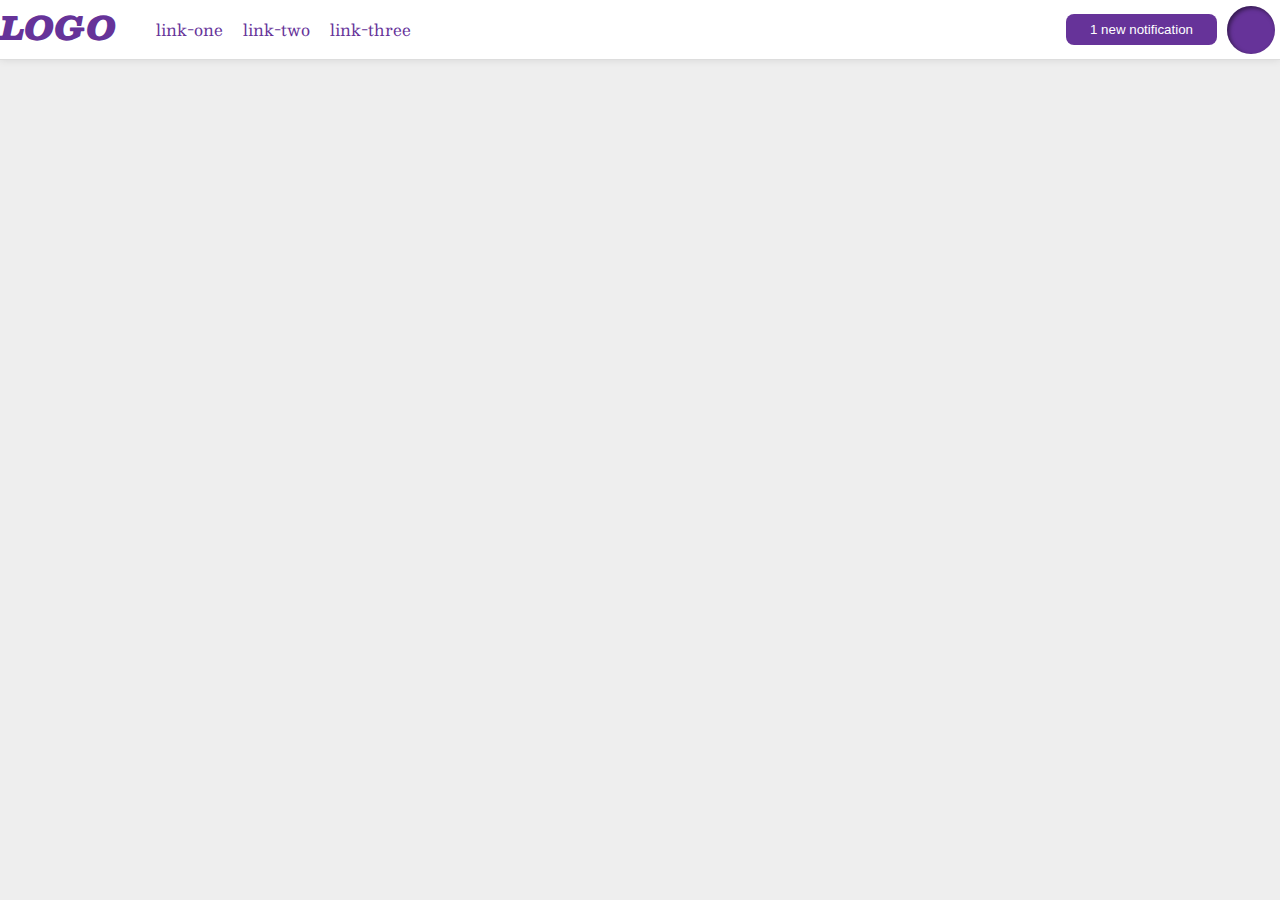
<file: flex/03-flex-header-2/index.html>
<!DOCTYPE html>
<html lang="en">
<head>
  <meta charset="UTF-8">
  <meta http-equiv="X-UA-Compatible" content="IE=edge">
  <meta name="viewport" content="width=device-width, initial-scale=1.0">
  <title>Flex Header 2</title>
  <link rel="stylesheet" href="style.css">
</head>
<body>
  <div class="header">
    <div class="logo">
      LOGO
    </div>
    <ul class="links">
      <li><a href="google.com">link-one</a></li>
      <li><a href="google.com">link-two</a></li>
      <li><a href="google.com">link-three</a></li>
    </ul>
    <div class="notification-bar">
      <button class="notifications">
        1 new notification
      </button>
      <div class="profile-image"></div>
    </div>
  </div>
</body>
</html>
</file>
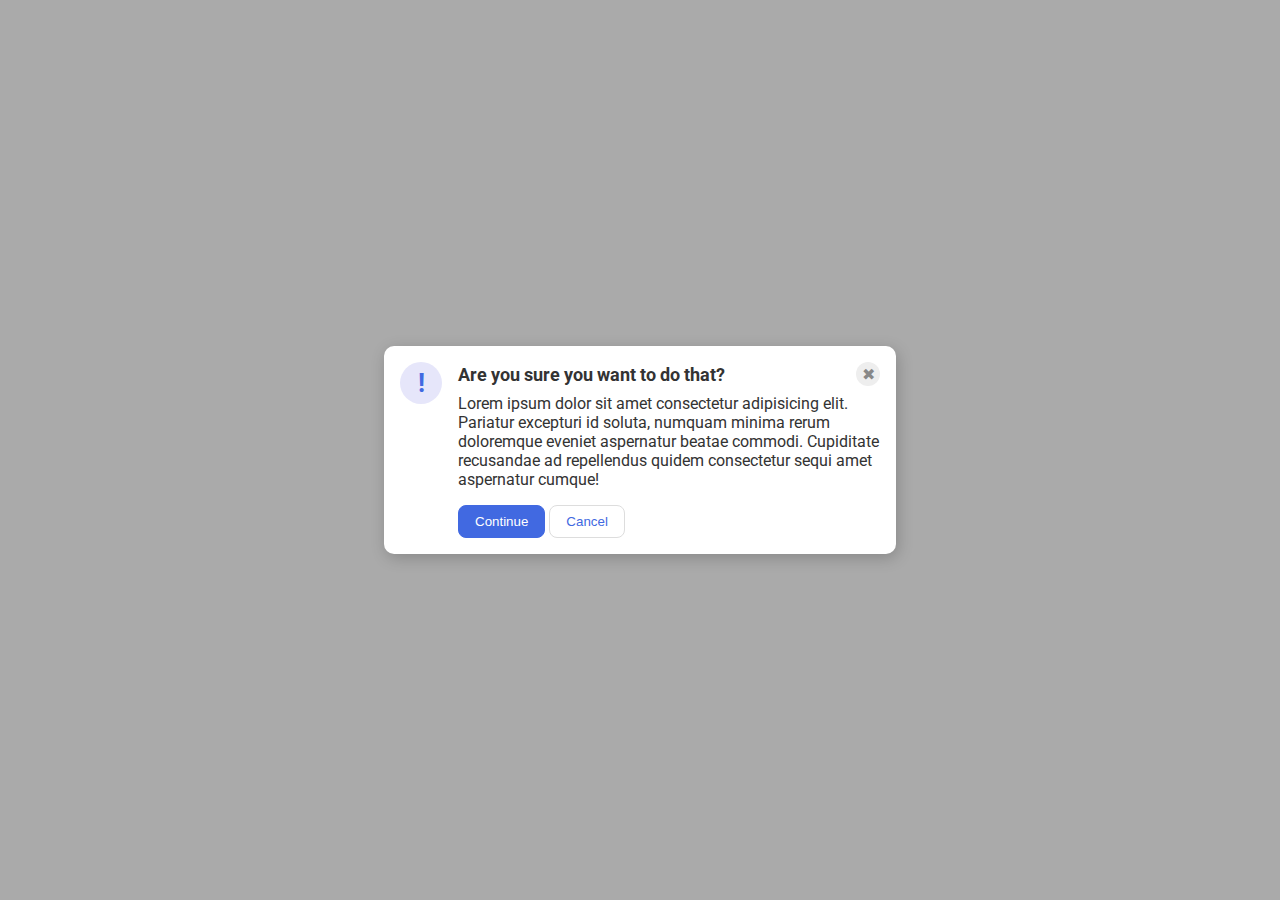
<file: flex/05-flex-modal/index.html>
<!DOCTYPE html>
<html lang="en">
<head>
  <meta charset="UTF-8">
  <meta http-equiv="X-UA-Compatible" content="IE=edge">
  <meta name="viewport" content="width=device-width, initial-scale=1.0">
  <link rel="stylesheet" href="style.css">
  <title>Modal</title>
</head>
<body>
  <div class="modal">
      <div class="icon">!</div>
      <div class="container">
        <div class="header">Are you sure you want to do that?
        <div class="close-button">✖</div>
      </div>
      <div class="text">Lorem ipsum dolor sit amet consectetur adipisicing elit. Pariatur excepturi id soluta, numquam minima rerum doloremque eveniet aspernatur beatae commodi. Cupiditate recusandae ad repellendus quidem consectetur sequi amet aspernatur cumque!</div>
      <button class="continue">Continue</button>
      <button class="cancel">Cancel</button>
    </div>
  </div>
</body>
</html>
</file>
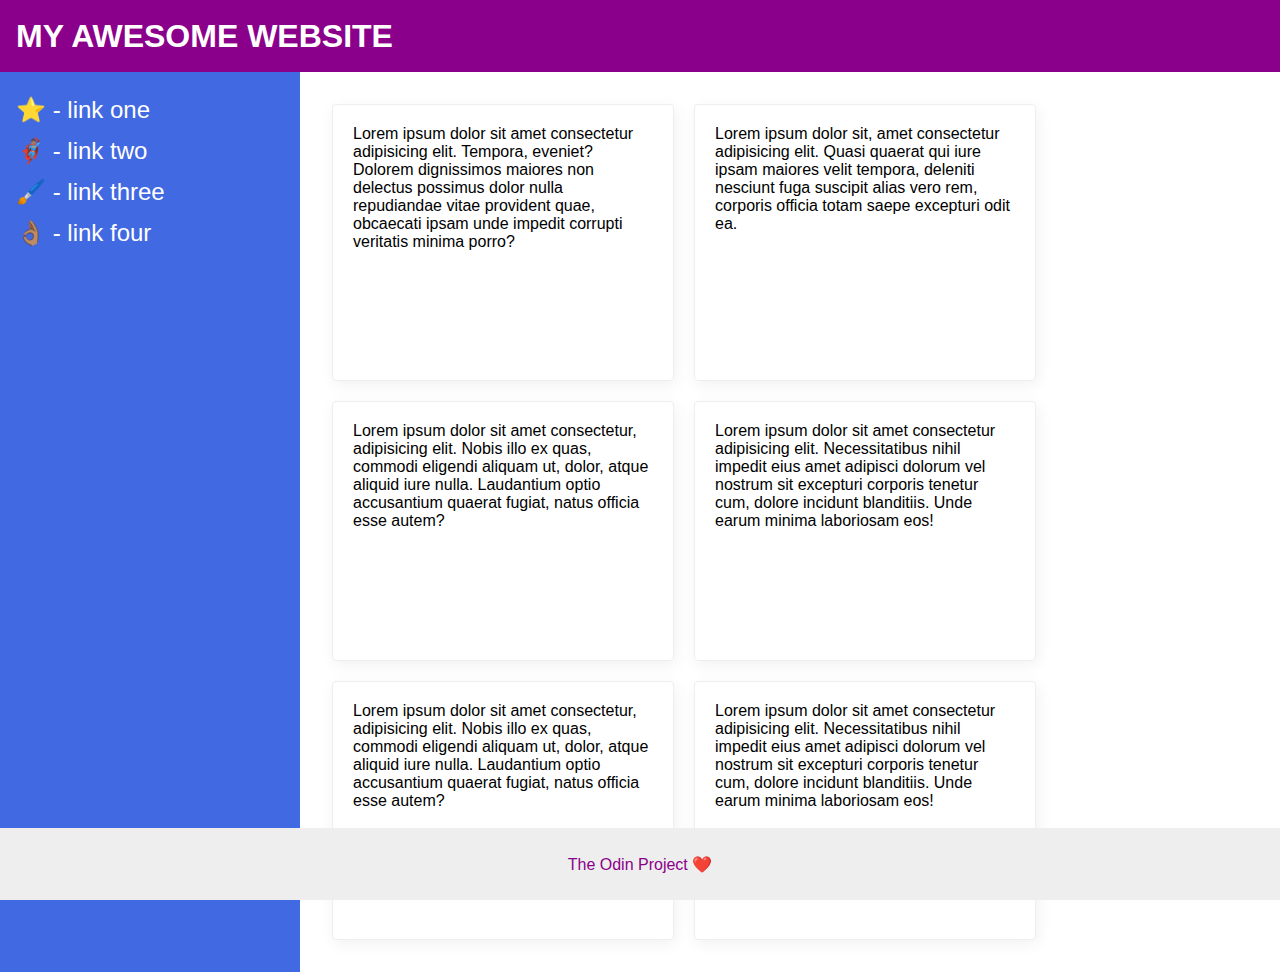
<file: flex/07-flex-layout-2/index.html>
<!DOCTYPE html>
<html lang="en">
<head>
  <meta charset="UTF-8">
  <meta http-equiv="X-UA-Compatible" content="IE=edge">
  <meta name="viewport" content="width=device-width, initial-scale=1.0">
  <title>The Holy Grail</title>
  <link rel="stylesheet" href="style.css">
</head>
<body>
  <div class="header">
    MY AWESOME WEBSITE
  </div>
  
  <div class="main-container">
    <div class="sidebar">
      <ul>
        <li><a href="google.com">⭐ - link one</a></li>
        <li><a href="google.com">🦸🏽‍♂️ - link two</a></li>
        <li><a href="google.com">🖌️ - link three</a></li>
        <li><a href="google.com">👌🏽 - link four</a></li>
      </ul>
    </div>
  
    <div class="flex-card">
      <div class="card">Lorem ipsum dolor sit amet consectetur adipisicing elit. Tempora, eveniet? Dolorem dignissimos maiores non delectus possimus dolor nulla repudiandae vitae provident quae, obcaecati ipsam unde impedit corrupti veritatis minima porro?</div>
      <div class="card">Lorem ipsum dolor sit, amet consectetur adipisicing elit. Quasi quaerat qui iure ipsam maiores velit tempora, deleniti nesciunt fuga suscipit alias vero rem, corporis officia totam saepe excepturi odit ea.</div>
      <div class="card">Lorem ipsum dolor sit amet consectetur, adipisicing elit. Nobis illo ex quas, commodi eligendi aliquam ut, dolor, atque aliquid iure nulla. Laudantium optio accusantium quaerat fugiat, natus officia esse autem?</div>
      <div class="card">Lorem ipsum dolor sit amet consectetur adipisicing elit. Necessitatibus nihil impedit eius amet adipisci dolorum vel nostrum sit excepturi corporis tenetur cum, dolore incidunt blanditiis. Unde earum minima laboriosam eos!</div>
      <div class="card">Lorem ipsum dolor sit amet consectetur, adipisicing elit. Nobis illo ex quas, commodi eligendi aliquam ut, dolor, atque aliquid iure nulla. Laudantium optio accusantium quaerat fugiat, natus officia esse autem?</div>
      <div class="card">Lorem ipsum dolor sit amet consectetur adipisicing elit. Necessitatibus nihil impedit eius amet adipisci dolorum vel nostrum sit excepturi corporis tenetur cum, dolore incidunt blanditiis. Unde earum minima laboriosam eos!</div>
    </div>
  </div>

  <div class="footer">
    The Odin Project ❤️
  </div>
</body>
</html>
</file>
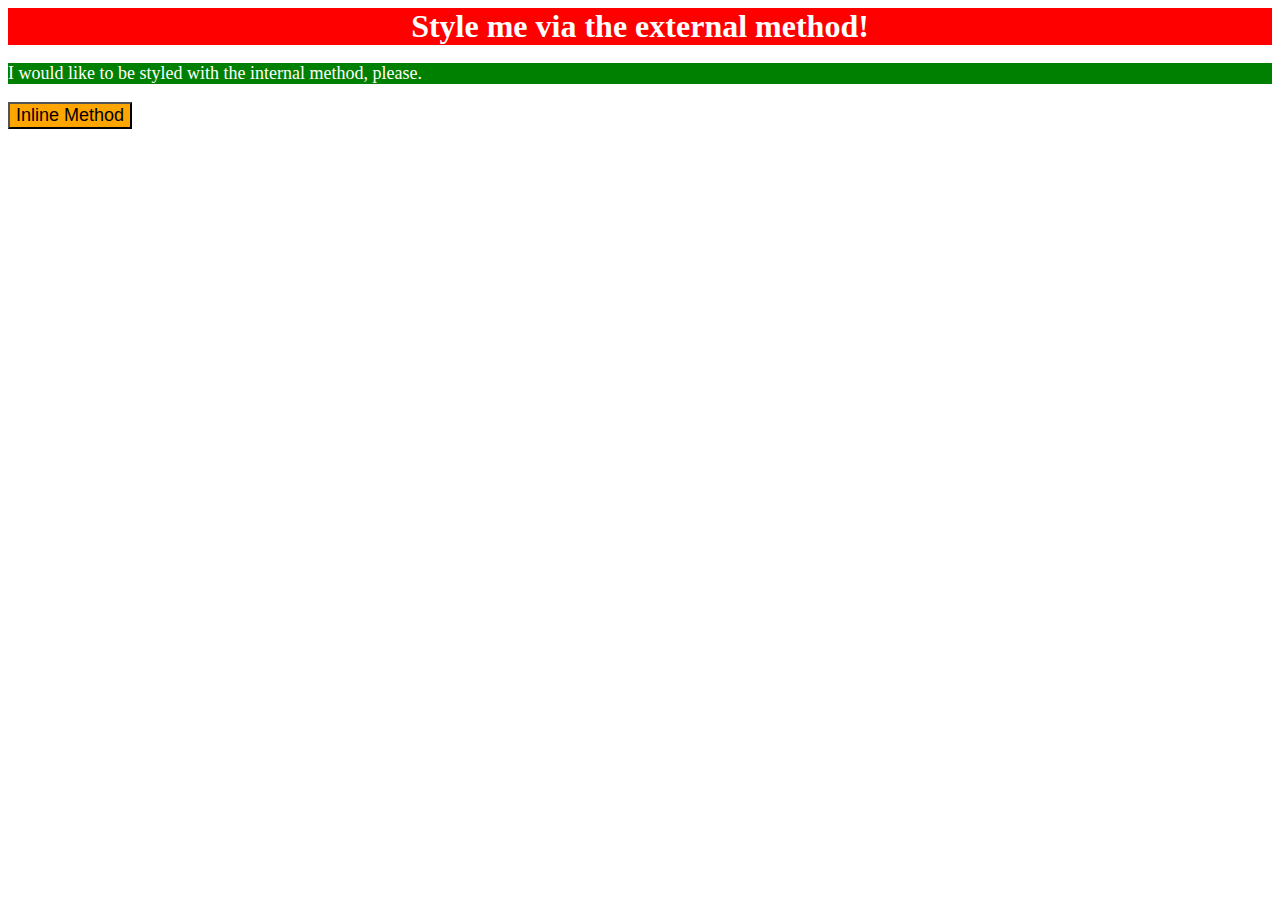
<file: foundations/01-css-methods/index.html>
<!DOCTYPE html>
<html lang="en">
<head>
  <meta charset="UTF-8">
  <meta http-equiv="X-UA-Compatible" content="IE=edge">
  <meta name="viewport" content="width=device-width, initial-scale=1.0">
  <link rel="stylesheet" href="./style.css">
  <title>Methods for Adding CSS</title>
</head>

<style>
  p {
    background-color: green;
    color: white;
    font-size: 18px;
  }
</style>

<body>
  <div>Style me via the external method!</div>
  <p>I would like to be styled with the internal method, please.</p>
  <button style="background-color: orange; font-size: 18px;">Inline Method</button>
</body>
</html>
</file>
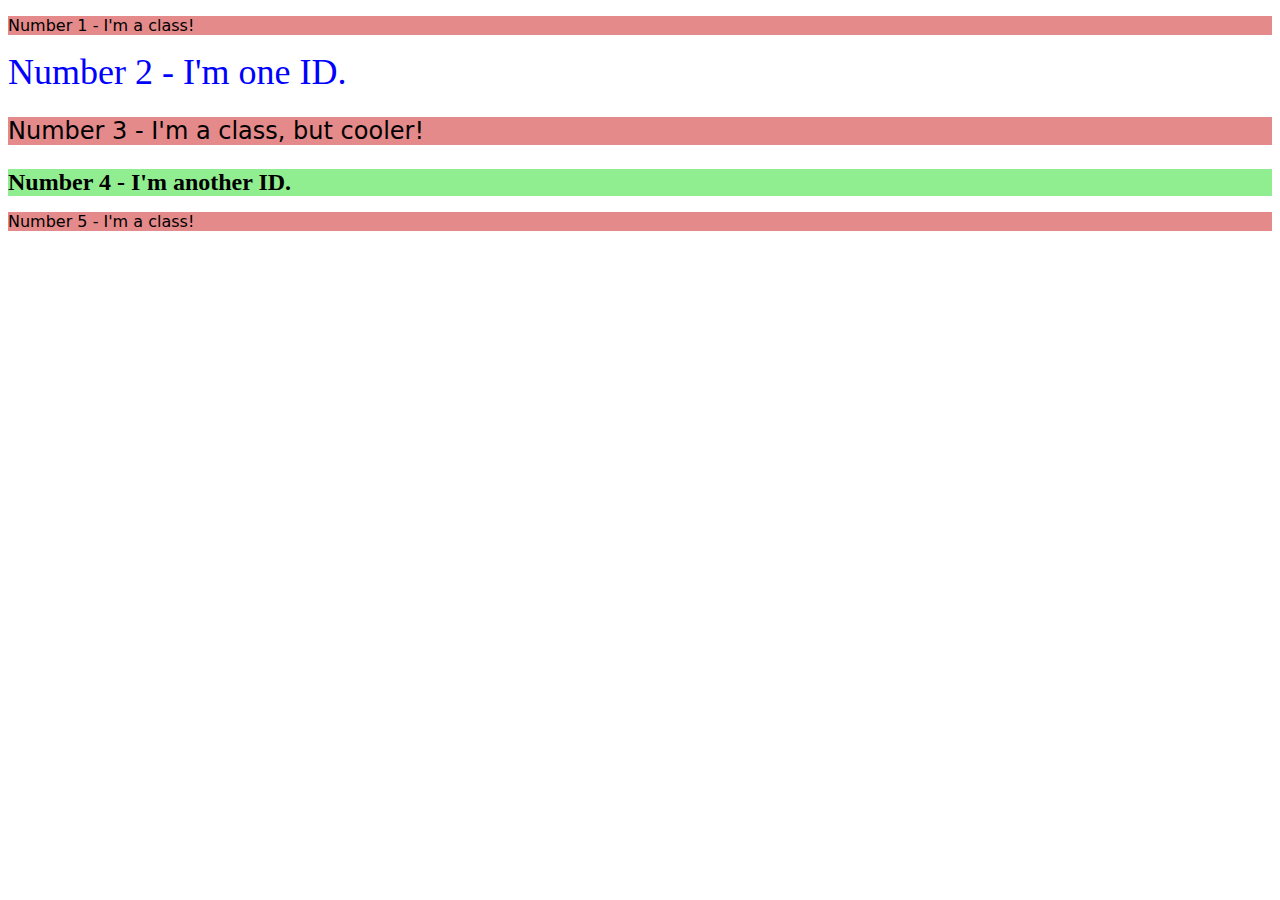
<file: foundations/02-class-id-selectors/index.html>
<!DOCTYPE html>
<html lang="en">
<head>
  <meta charset="UTF-8">
  <meta http-equiv="X-UA-Compatible" content="IE=edge">
  <meta name="viewport" content="width=device-width, initial-scale=1.0">
  <title>Class and ID Selectors</title>
  <link rel="stylesheet" href="style.css">
</head>
<body>
  <p class="some-class">Number 1 - I'm a class!</p>
  <div id="id">Number 2 - I'm one ID.</div>
  <p class="some-class uncool">Number 3 - I'm a class, but cooler!</p>
  <div id="another-id">Number 4 - I'm another ID.</div>
  <p class="some-class">Number 5 - I'm a class!</p>
</body>
</html>
</file>
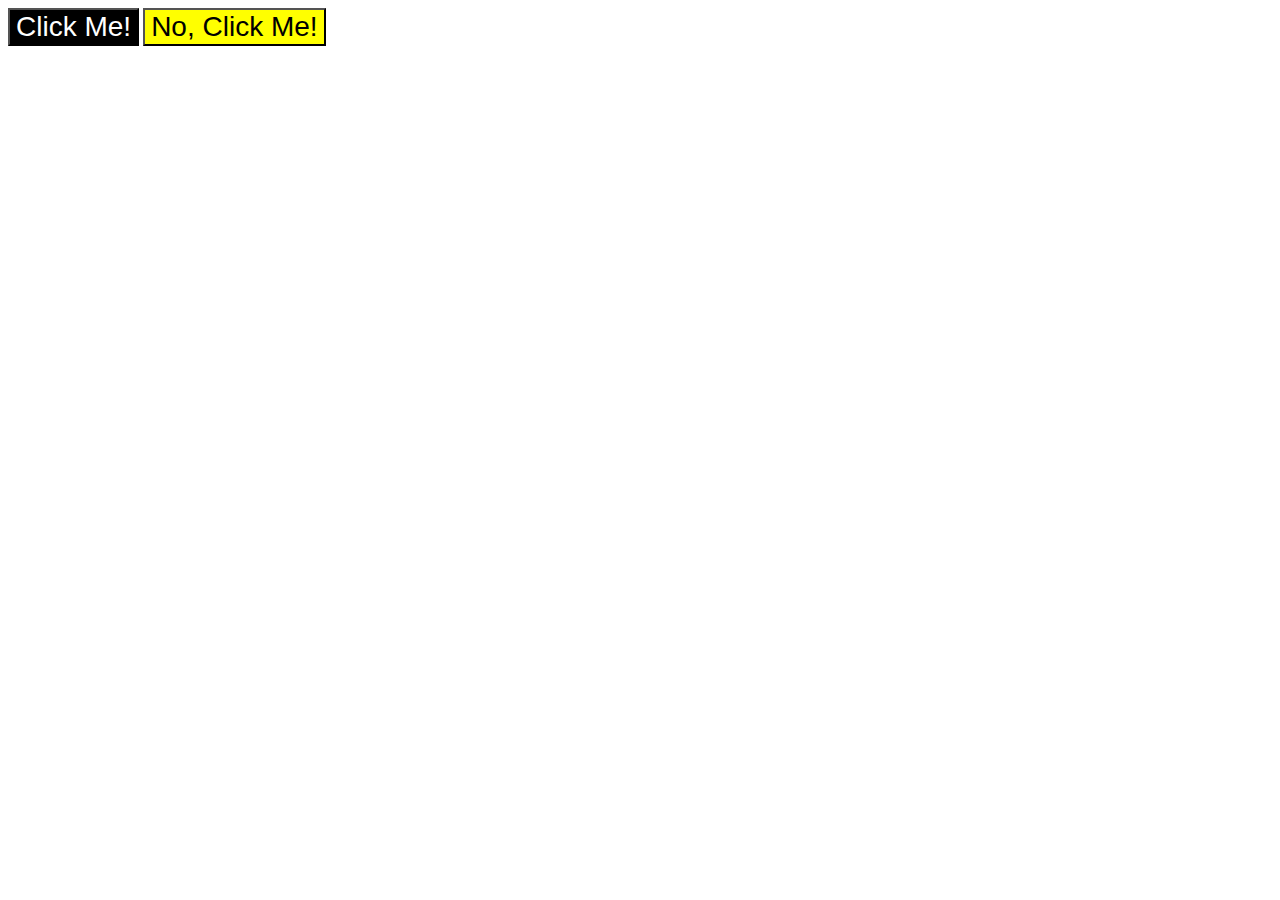
<file: foundations/03-grouping-selectors/index.html>
<!DOCTYPE html>
<html lang="en">
<head>
  <meta charset="UTF-8">
  <meta http-equiv="X-UA-Compatible" content="IE=edge">
  <meta name="viewport" content="width=device-width, initial-scale=1.0">
  <title>Grouping Selectors</title>
  <link rel="stylesheet" href="style.css">
</head>
<body>
  <button class="first">Click Me!</button>
  <button class="second">No, Click Me!</button>
</body>
</html>
</file>
<file: flex/03-flex-header-2/style.css>
/* this is some magical font-importing.  
you'll learn about it later. */
@import url('https://fonts.googleapis.com/css2?family=Besley:ital,wght@0,400;1,900&display=swap');

body {
  margin: 0;
  background: #eee;
  font-family: Besley, serif;
}

.header {
  background: white;
  border-bottom: 1px solid #ddd;
  box-shadow: 0 0 8px rgba(0,0,0,.1);
  display: flex;  /*new*/
}

.notification-bar{
  display: flex;
  gap: 10px;
  margin-left: auto; 
  padding: 5px;
}

.profile-image {
  background: rebeccapurple;
  box-shadow: inset 2px 2px 4px rgba(0,0,0,.5);
  border-radius: 50%;
  width: 48px;
  height: 48px;
  align-self: center;
}

.logo {
  color: rebeccapurple;
  font-size: 32px;
  font-weight: 900;
  font-style: italic;
}

button {
  border: none;
  border-radius: 8px;
  background: rebeccapurple;
  color: white;
  padding: 8px 24px;
  align-self: center;
}

a {
  /* this removes the line under our links */
  text-decoration: none;
  color: rebeccapurple;
}

ul {
  list-style-type: none;
  display: flex;  /*new*/
  justify-content: space-between; /*new*/
  gap: 20px;  /*new*/

}
</file>
<file: flex/05-flex-modal/style.css>
@import url('https://fonts.googleapis.com/css2?family=Roboto:wght@400;700&display=swap');

html, body {
  height: 100%;
}

body {
  font-family: Roboto, sans-serif;
  margin: 0;
  background: #aaa;
  color: #333;
  /* I'll give you this one for free lol */
  display: flex;
  align-items: center;
  justify-content: center;
}

.modal {
  background: white;
  width: 480px;
  border-radius: 10px;
  box-shadow: 2px 4px 16px rgba(0,0,0,.2);
  display: flex;
  padding: 16px;
  gap: 16px;
}

.text {
  margin-bottom: 16px;
}


.header {
  font-weight: bold;
  font-size: 22px;
  display: flex;
  align-items: center;
  justify-content: space-between;
  font-size: 18px;
  font-weight: 700;
  margin-bottom: 8px;
}

.icon {
  color: royalblue;
  font-size: 26px;
  font-weight: 700;
  background: lavender;
  width: 42px;
  height: 42px;
  border-radius: 50%;
  /* aligning icon*/
  display: flex;
  align-items: center;
  justify-content: center;
  /* aligning icon*/
  flex-shrink: 0;
}

.close-button {
  background: #eee;
  border-radius: 50%;
  color: #888;
  font-weight: 400;
  font-size: 16px;
  height: 24px;
  width: 24px;
  /* aligning icon*/
  display: flex;
  align-items: center;
  justify-content: center;
  /* aligning icon*/
}



button {
  padding: 8px 16px;
  border-radius: 8px;
}

button.continue {
  background: royalblue;
  border: 1px solid royalblue;
  color: white;
}

button.cancel {
  background: white;
  border: 1px solid #ddd;
  color: royalblue;
}
</file>
<file: flex/07-flex-layout-2/style.css>
body {
  font-family: -apple-system, BlinkMacSystemFont, 'Segoe UI', Roboto, Oxygen, Ubuntu, Cantarell, 'Open Sans', 'Helvetica Neue', sans-serif;
  margin: 0;
  min-height: 100vh;
}

.header {
  height: 72px;
  background: darkmagenta;
  color: white;
  display: flex;
  align-items: center;
  font-weight: 900;
  font-size: 32px;
  padding-left: 16px;
}

.main-container {
  display: flex;
}

.sidebar {
  min-width: 300px;
  background: royalblue;
  box-sizing: border-box;
  height: 100vh;
  font-size: 24px;
}

a {
  text-decoration: none;
  color: white;
  padding: 16px;
}

ul {
  list-style: none;
  padding: 0;
}

li {
  padding-bottom: 13px;
}

.flex-card {
  display: flex;
  flex-wrap: wrap;
  gap: 20px;
  padding: 32px;
}

.card {
  border: 1px solid #eee;
  box-shadow: 2px 4px 16px rgba(0,0,0,.06);
  border-radius: 4px;
  max-width: 300px;
  padding: 20px;
}

.footer {
  position: fixed;
  width: 100%;
  height: 72px;
  background: #eee;
  color: darkmagenta;
  bottom: 0;
  left: 0;
  display: flex;
  align-items: center;
  justify-content: center;
}
</file>
<file: foundations/01-css-methods/style.css>
div {
    background-color: red;
    color: white;
    font-size: 32px;
    text-align: center;
    font-weight: bold;
}
</file>
<file: foundations/02-class-id-selectors/style.css>
.some-class {
    background-color: rgb(228, 138, 138);
    font-family: Verdana, DejaVu Sans, sans-serif;
}

.uncool {
    font-size: 24px;
}

#id {
    color: blue;
    font-size: 36px;
}

#another-id {
    background-color: lightgreen;
    font-size: 24px;
    font-weight: bold;
}
</file>
<file: foundations/03-grouping-selectors/style.css>
.first,
.second {
    font-family: Helvetica, 'Times New Roman', sans-serif;
    font-size: 28px;
}
.first {
    background-color: black;
    color: white;
    
}

.second {
    background-color: yellow;
}
</file>
